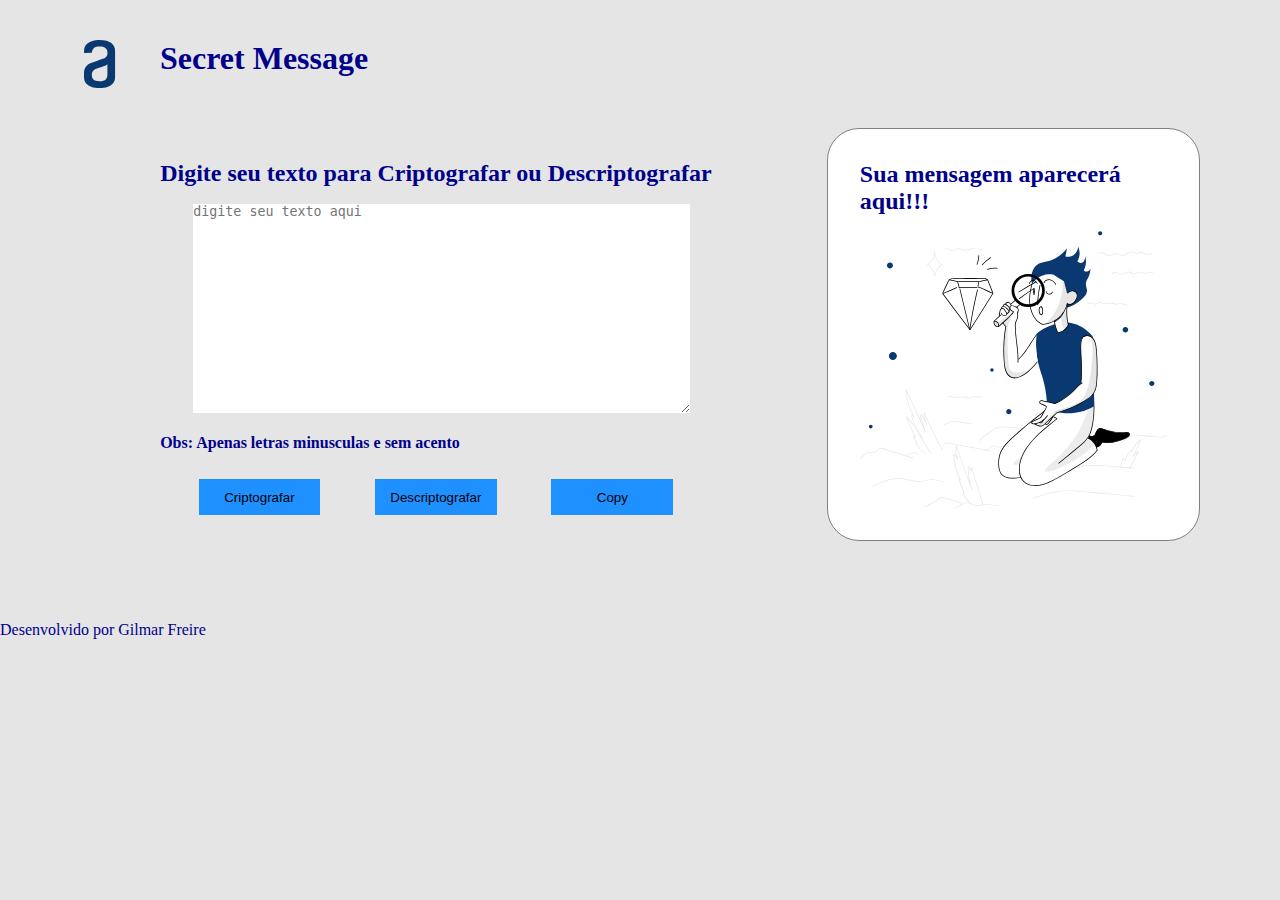
<file: index.html>
<!DOCTYPE html>
<html lang="en">
<head>
    <meta charset="UTF-8">
    <meta name="viewport" content="width=device-width, initial-scale=1.0">
    <link rel="stylesheet" href="./styles/main.css">
    <title>Secret Message</title>
</head>
<body>
    <header class="header_class">
        <img src="./assets/logo_alura.svg" alt="logo_alura">
        <h1>Secret Message</h1>
    </header>
    <main class="main-container">
        <section class="text_input">
            <h2>Digite seu texto para Criptografar ou Descriptografar</h2>
            <textarea type="text" id="text-area-input" placeholder="Digite seu texto aqui"></textarea>
            <h4>Obs: Apenas letras minusculas e sem acento</h4>
            <div class="action-button">
                <button onclick="teste()" class="action-button-btn">Criptografar</button>
                <button class="action-button-btn">Descriptografar</button>
                <button class="action-button-btn">Copy</button>    
            </div>
        </section>
        
        <div id="exit_messages2" class="exit_messages">
            <h2>Sua mensagem aparecerá aqui!!!</h2>
                     
            <img class="picture_src-output" src="./assets/picture_src.svg" alt="picture_src">
            
        </div>
        
    </main>
    <footer>
        <p>Desenvolvido por Gilmar Freire</p>
    </footer>

    <script src="app.js"></script>
    
</body>
</html>
</file>
<file: styles/main.css>
*{
    margin: 0;
    padding: 0;
}

:root{
    --main_color: #E5E5E5;
    --main-text-color: darkblue;
}

body{
    background-color: var(--main_color);
    color: var(--main-text-color);
}
.header_class{
    display: flex;
    padding: 40px;
}
.main-container {
    
    display: flex;
    justify-content:space-between;
    margin: 0px 80px 80px 10%;
}

.text_input{
    padding: 3%;
    
    border-radius: 33px;
}

#text-area-input {
    margin: 3% 6%;
    width: 90%;
    height: 60%;
    border: none;
    
    text-transform: lowercase;
}   

.action-button{
    display: flex;
    justify-content: space-around;
    margin-top: 3%;
    padding: 2%;    
    
}

.action-button-btn {
    border: none;
    padding: 2%;
    width: 23%;
    background: dodgerblue;
}

.action-button-btn:hover{
    border: 4px solid ;
    border-radius: 20%;
}

.exit_messages {
    
    display: flex;
    flex-direction: column;
    background-color: white;
    width: 307px;
    padding: 3%;   
    border-radius: 32px;
    border: 1px solid gray;
}

.picture_src-output{
    width: 304px 336px;    
    margin-top: 5%;
}
</file>
